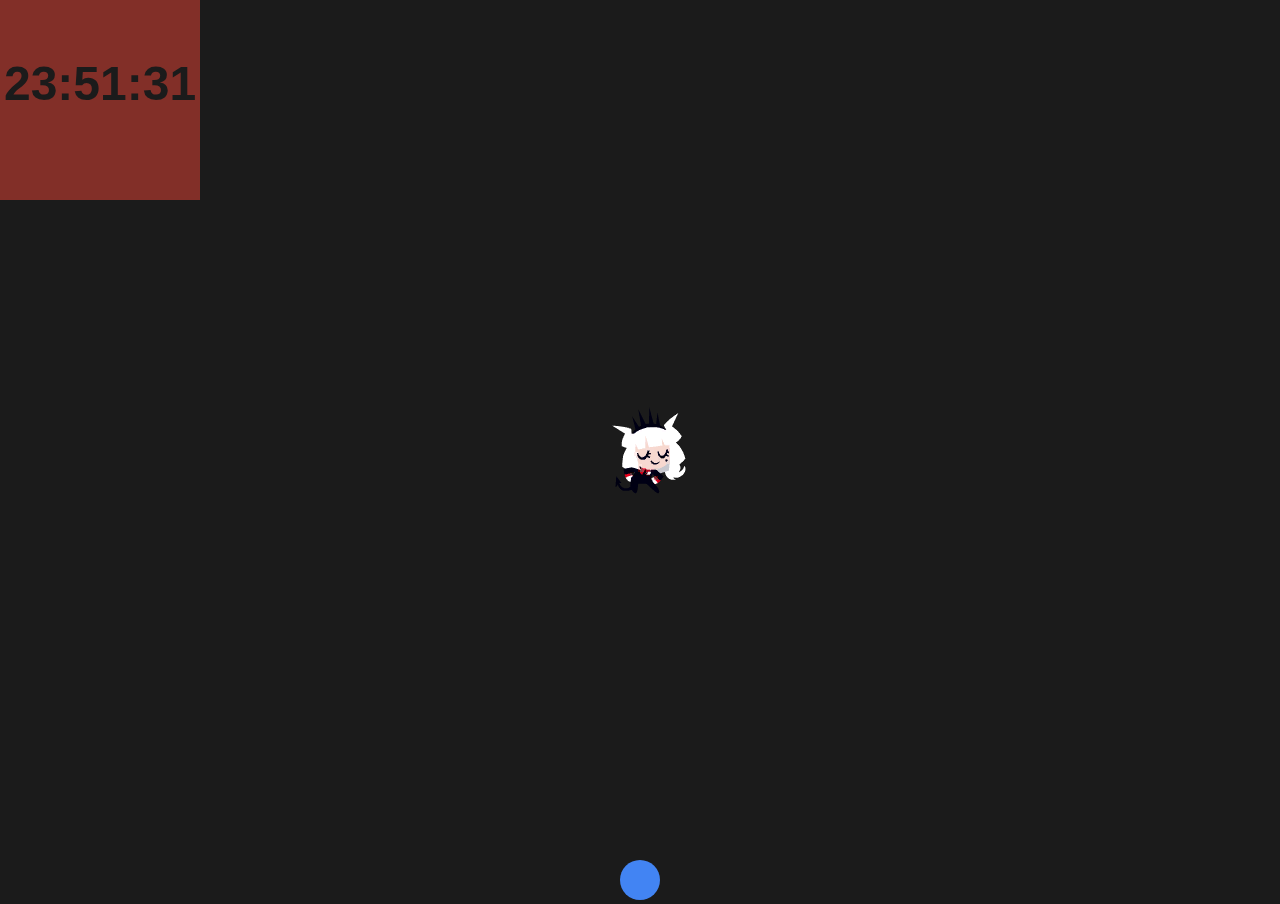
<file: index.html>
<!DOCTYPE html>
<html lang="en">
<head>
  <meta charset="UTF-8">
  <title>Blog</title>
  <link rel="stylesheet" href="style.css">
</head>
<body>
  <script type="module" src="app.js"></script>
</body>
</html>
</file>
<file: style.css>
* {
  outline: 0;
  margin: 0;
  padding: 0;
}

html {
  width: 100%;
  height: 100%;
}

body {
  width: 100%;
  height: 100%;
  overflow: hidden;
  background-color: #1b1b1b;
}

canvas {
  width: 100%;
  height: 100%;
}
</file>
